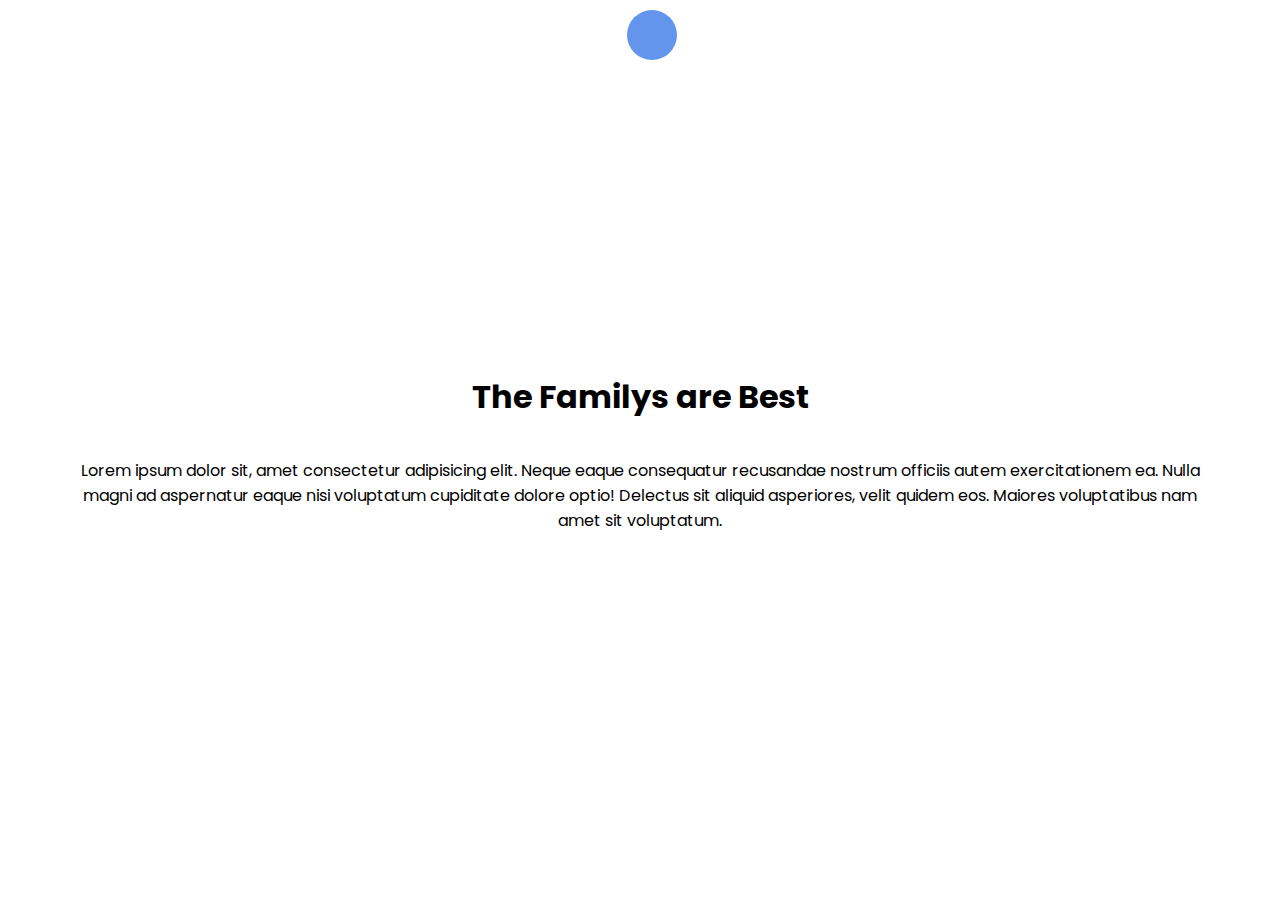
<file: ECOM-FRONTEND/darkModeToggle/index.html>
<!DOCTYPE html>
<html lang="en">
    <head>
        <meta charset="UTF-8" />
        <meta name="viewport" content="width=device-width, initial-scale=1.0" />
        <title>dark-Mode-Toggle</title>
        <link rel="stylesheet" href="style.css" />
        <script src="script.js" defer></script>
    </head>
    <body>
        <div class="toggle-container">
            <input type="checkbox" id="toggle" name="toggle">
            <label for="toggle"></label>
        </div>
        <h1>The Familys are Best</h1>
        <p>Lorem ipsum dolor sit, amet consectetur adipisicing elit. Neque eaque consequatur recusandae nostrum officiis autem exercitationem ea. Nulla magni ad aspernatur eaque nisi voluptatum cupiditate dolore optio! Delectus sit aliquid asperiores, velit quidem eos. Maiores voluptatibus nam amet sit voluptatum.</p>
    </body>
</html>
</file>
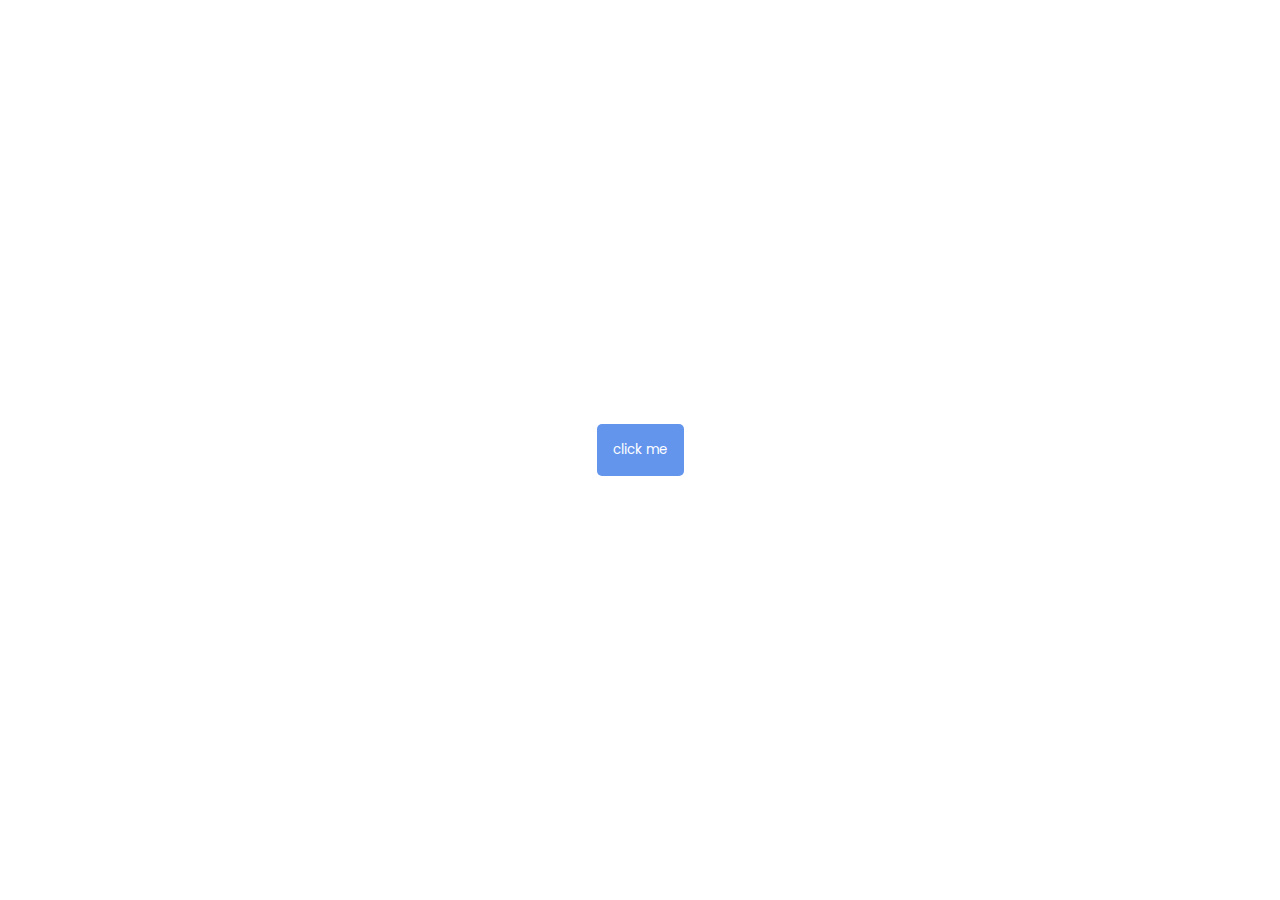
<file: ECOM-FRONTEND/ToastNotification/index.html>
<!DOCTYPE html>
<html lang="en">
    <head>
        <meta charset="UTF-8" />
        <meta name="viewport" content="width=device-width, initial-scale=1.0" />
        <title>Toast Notification</title>
        <link rel="stylesheet" href="style.css" />
        <script src="script.js" defer></script>
    </head>
    <body>
        <div id="container"></div>
        <button id="btn">click me</button>
    </body>
</html>
</file>
<file: ECOM-FRONTEND/darkModeToggle/style.css>
@import url("https://fonts.googleapis.com/css2?family=Poppins:wght@200;400;600&display=swap");

* {
    box-sizing: border-box;
}

body {
    display: flex;
    align-items: center;
    justify-content: center;
    flex-direction: column;
    font-family: "Poppins", sans-serif;
    text-align: center;
    padding: 5rem;
    margin: 0;
    min-height: 100vh;
    transition: background 0.3s linear, color 0.3s linear;
}

body.dark{
    background-color: blue;
    color: antiquewhite;
}

.toggle-container{
    position: fixed;
    top: 10px;
    
}

label{
    background-color: cornflowerblue;
    border-radius: 50%;
    display: inline-block;
    width: 50px;
    height: 50px;
    cursor: pointer;
    user-select: none;
    transition: background 0.3s linear;
}
body.dark label {
    background-color: #fff;
}
input {
    visibility: hidden;
}
</file>
<file: ECOM-FRONTEND/ToastNotification/style.css>
@import url("https://fonts.googleapis.com/css2?family=Poppins:wght@200;400;600&display=swap");

* {
    box-sizing: border-box;
}

body {
    display: flex;
    align-items: center;
    justify-content: center;
    font-family: "Poppins", sans-serif;
    margin: 0;
    min-height: 100vh;
}

button {
    background-color: cornflowerblue;
    color: white;
    font-family: inherit;
    padding: 1rem;
    border-radius: 5px;
    border: none;
}

#container {
    position: fixed;
    top: 10px;
    right: 10px;
}

.toast {
    background-color: cornflowerblue;
    border-radius: 3px;
    color: #fff;
    padding: 1rem;
    margin: 1rem;
}
</file>
